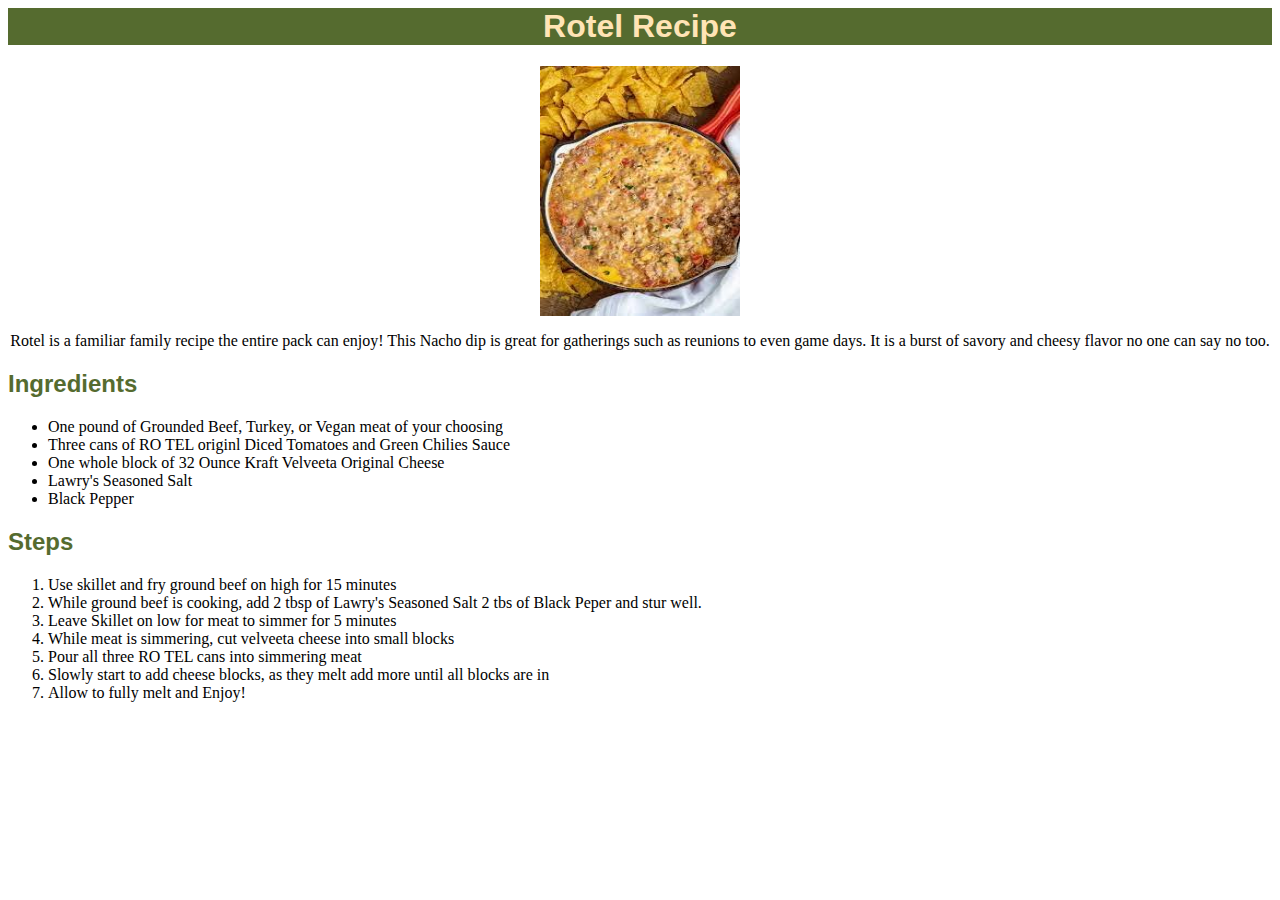
<file: recipes/rotel.html>
<head>
    <link rel="stylesheet" type="text/css" href="styles.css">
    </head>
<body>
    <h1 class="title-for-rotel">Rotel Recipe</h1>

<center>
    <img class="rotelimg" src="./images/rotelpic.jpg" alt=rotel>
</center>

<p class="disc">Rotel is a familiar family recipe the entire pack can enjoy!
    This Nacho dip is great for gatherings such as reunions to even game days.
    It is a burst of savory and cheesy flavor no one can say no too.</p>
<section>
<h2 class="ing-text">Ingredients</h2>
<ul>
    <li>One pound of Grounded Beef, Turkey, or Vegan meat of your choosing</li>
    <li>Three cans of RO TEL originl Diced Tomatoes and Green Chilies Sauce</li>
    <li>One whole block of 32 Ounce Kraft Velveeta Original Cheese</li>
    <li>Lawry's Seasoned Salt</li>
    <li>Black Pepper</li>
</ul>
</section>

<section>
<h2 class="ro-steps">Steps</h2>
<ol>
    <li>Use skillet and fry ground beef on high for 15 minutes</li>
    <li>While ground beef is cooking, add 2 tbsp of Lawry's Seasoned Salt
        2 tbs of Black Peper and stur well.</li>
    <li>Leave Skillet on low for meat to simmer for 5 minutes</li>
    <li>While meat is simmering, cut velveeta cheese into small blocks</li>
    <li>Pour all three RO TEL cans into simmering meat</li>
    <li>Slowly start to add cheese blocks, as they melt add more until
        all blocks are in</li>
    <li>Allow to fully melt and Enjoy!</li>
</ol>
</section>
</body>
</file>
<file: recipes/styles.css>
.main {
    background-color: darkolivegreen;
    color: moccasin;
    text-align: center;
}
#one {
    font-size: 30px;
    text-align: center;
    color: darkolivegreen;
}
#two {
    font-size: 30px;
    text-align: center;
    color: darkolivegreen;
}
#three {
    font-size: 30px;
    text-align: center;
    color: darkolivegreen;
}
.title-for-rotel{
    background-color: darkolivegreen;
    text-align: center;
    color: moccasin;
    font-family: sans-serif,'Times New Roman', Times, serif
}
.rotelimg {
    height: 250px;
    width: 200px;
}
.disc {
    text-align: center;
}
.ing-text {
    color: darkolivegreen;
    font-family: sans-serif,'Times New Roman', Times, serif
}
.ro-steps {
    color: darkolivegreen;
    font-family: sans-serif,'Times New Roman', Times, serif
}
.spag-title {
    background-color: darkolivegreen;
    color: moccasin;
    text-align: center;
    font-family: sans-serif,'Times New Roman', Times, serif
}
.spag-disc {
    text-align: center;
}
.spag-ing {
    color: darkolivegreen;
    font-family: sans-serif,'Times New Roman', Times, serif
}
.spag-steps {
    color: darkolivegreen;
    font-family: sans-serif,'Times New Roman', Times, serif
}
.tac-title {
    background-color: darkolivegreen;
    color: moccasin;
    text-align: center;
    font-family: sans-serif,'Times New Roman', Times, serif
}
.tac-main {
    text-align: center;
}
.tac-ing {
    color: darkolivegreen;
    font-family: sans-serif,'Times New Roman', Times, serif;
}
.tac-steps {
    color: darkolivegreen;
    font-family:sans-serif,'Times New Roman', Times, serif;
}
</file>
